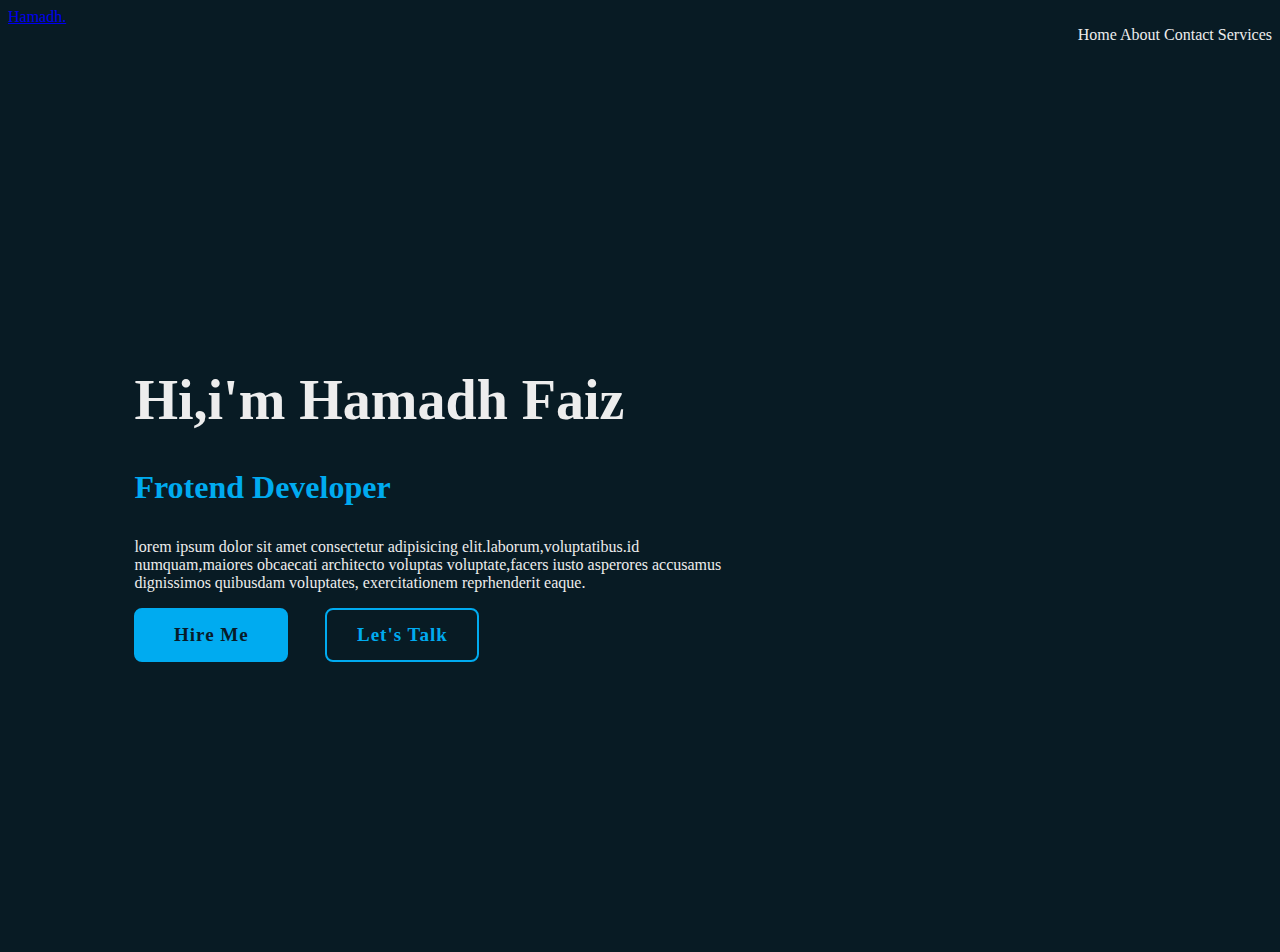
<file: index.html>
<!DOCTYPE html>
<html lang="en">
<meta charset="UTF-8>
<meta http-equiv="X-UA-Compatible content="IE="edge">
<meta name="viewport" content="width="device width,initial scale="1.0">
<title> my portfolio </title>
<link rel="stylesheet" a href="style.css"></a>
<a href="#"class="logo">Hamadh.</a>
<nav class="navbar">
<a href="#">Home</a>
<a href="#">About</a>
<a href="#">Contact</a>
<a href="#">Services</a>
</nav>
</header>
<section class="home">
<div class="home-content">
<h1>Hi,i'm Hamadh Faiz</h1>
<h3>Frotend Developer</h3>
<p>lorem ipsum dolor sit amet consectetur
adipisicing elit.laborum,voluptatibus.id
numquam,maiores obcaecati architecto voluptas
voluptate,facers iusto asperores accusamus
dignissimos quibusdam voluptates,
exercitationem reprhenderit eaque.</p>
<div class="btn-box">
<a href="#">Hire Me</a>
<a href="n.html">Let's Talk</a>
</div>
</div>
</section>
</body>
</html>
</file>
<file: style.css>
<style>
@import url('https://fonts.googleapis.com/css2?family=Poppins:wght@300;400;500;600;700&display=swap');
</style>
*{
margin:0;
padding:0;
box-sizing:border box:
font-family:'Poppins',sans-serif
}
body{
background:#081b24;
color:#ededed;
}
.header
  position:fixed;
  top:0;
left:0;
width:100%;
padding:20px 10%;
background:yellow green;
display:flex;
justify-content:space-between;
align-items:center;
z index:100%;
}
.logo a{
font-sizing:50px;
color:#ededed;
text-decoration:none;
}
.navbar a{
font-size:18 px;
color:#ededed;
text-decoration:none;
transition:3s;
} 
.navbar a:hover{
color:#00abf0;
}
nav{
flex:1;
text-align:right;
}
.home{
height:100vh;
background:url() no-repeat;
background-size:cover;
background-position:center;
display:flex;
align-items:center;
padding:0 10%;
}
.home-content{
max-width:600px;
}
.home-content h1{
font-size:56px;
font-weight:700;
}
.home-content h3{
font-size:32px;
font-weight:700;
color:#00abf0;
}
.home-content .btn-box{
display:flex;
justify-content:space-between;
width:345px;
height:50px;
}
.btn-box a{
position:relative;
display:inline-flex;
justify-content:center;
align-items:center;
width:150px;
height:100%;
background:#00abf0;
border:2px solid #00abf0;
border-radius:8px;
font-size:19px;
color:#081b29;
text-decoration:none;
font-weight:600;
letter-spacing:1px;
z-index:1;
overflow: hidden;
transition:1s;
}
.btn-box a:nth-child(2) {
background:transparent;
color:#00abf0;
}
.btn-box a:nth-child(2)::before {
background:#00abf0;
}
.btn-box a::before{
content:'';
position:absolute;
top:0;
left:0;
width:0;
height:100%;
background:#081b29;
z-index:-1;
transition:1s;
}
.btn-box a:hover::before{
width:100%;
</file>
